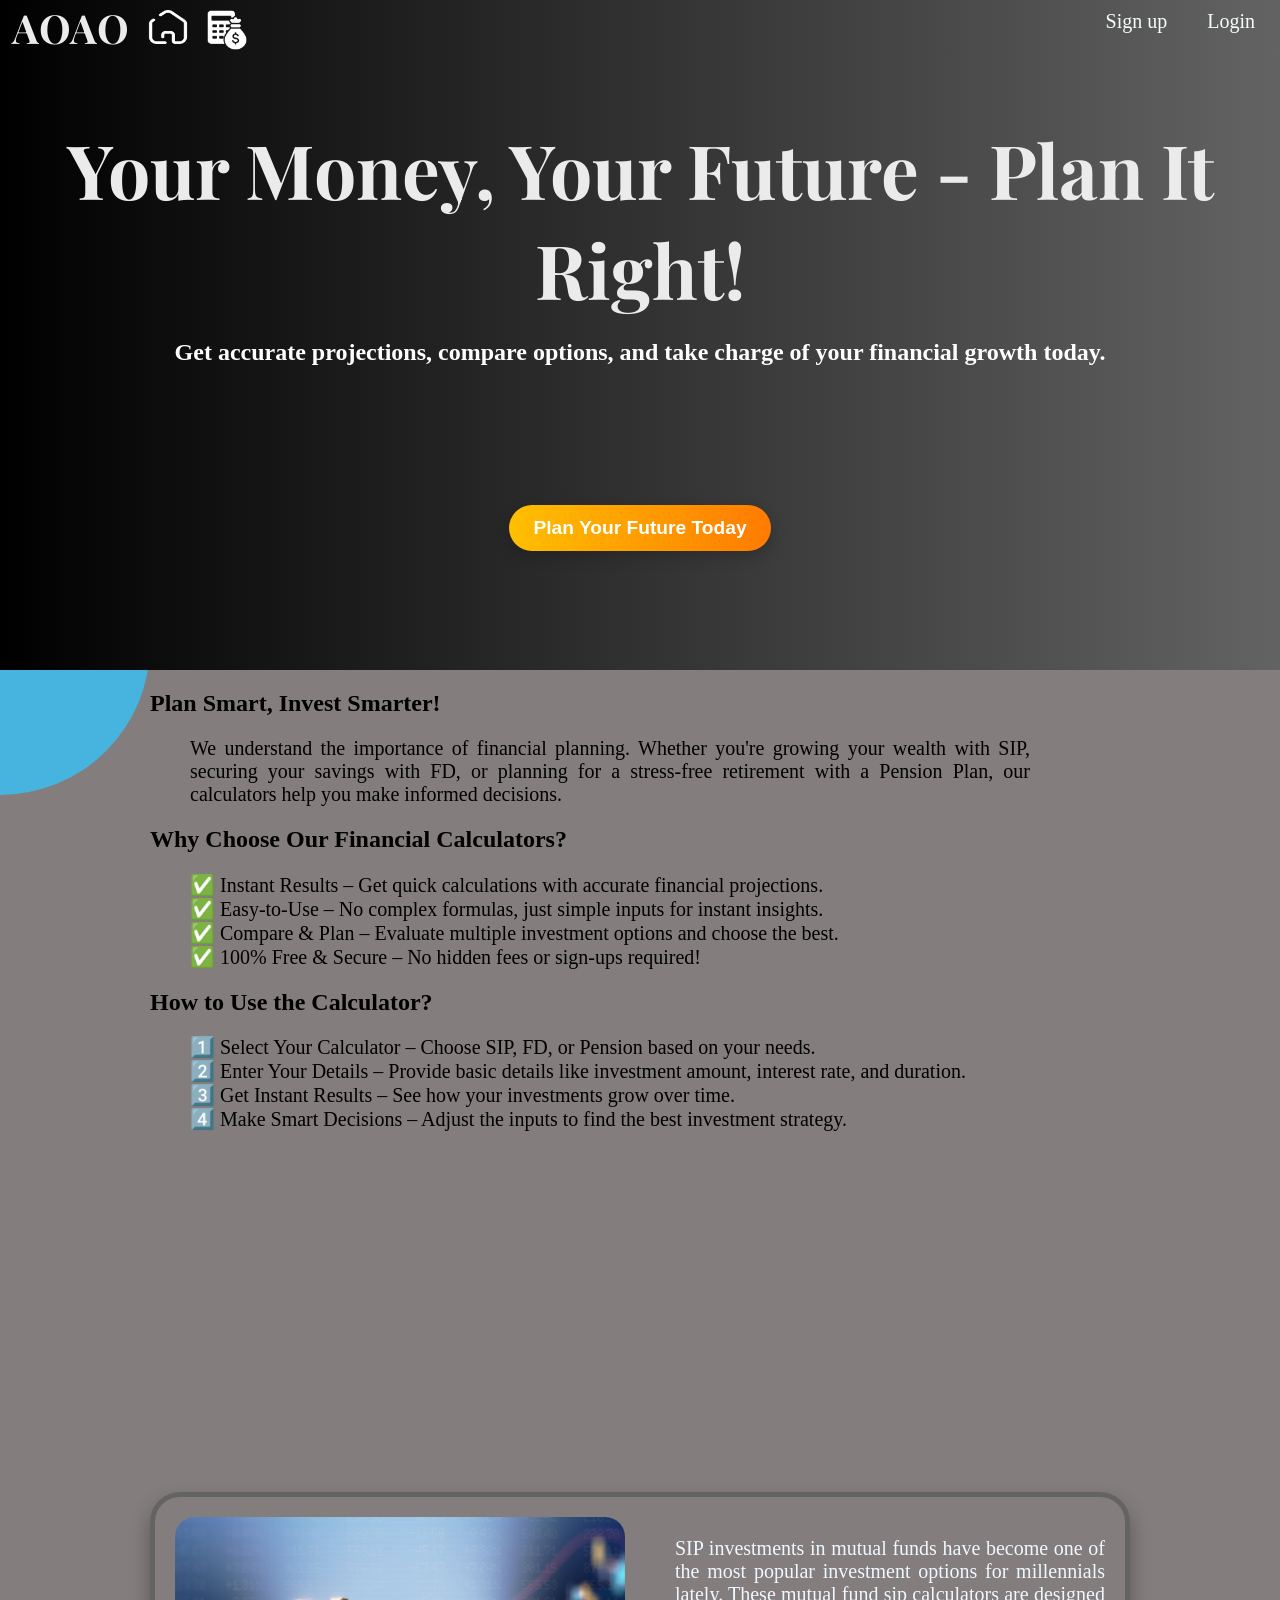
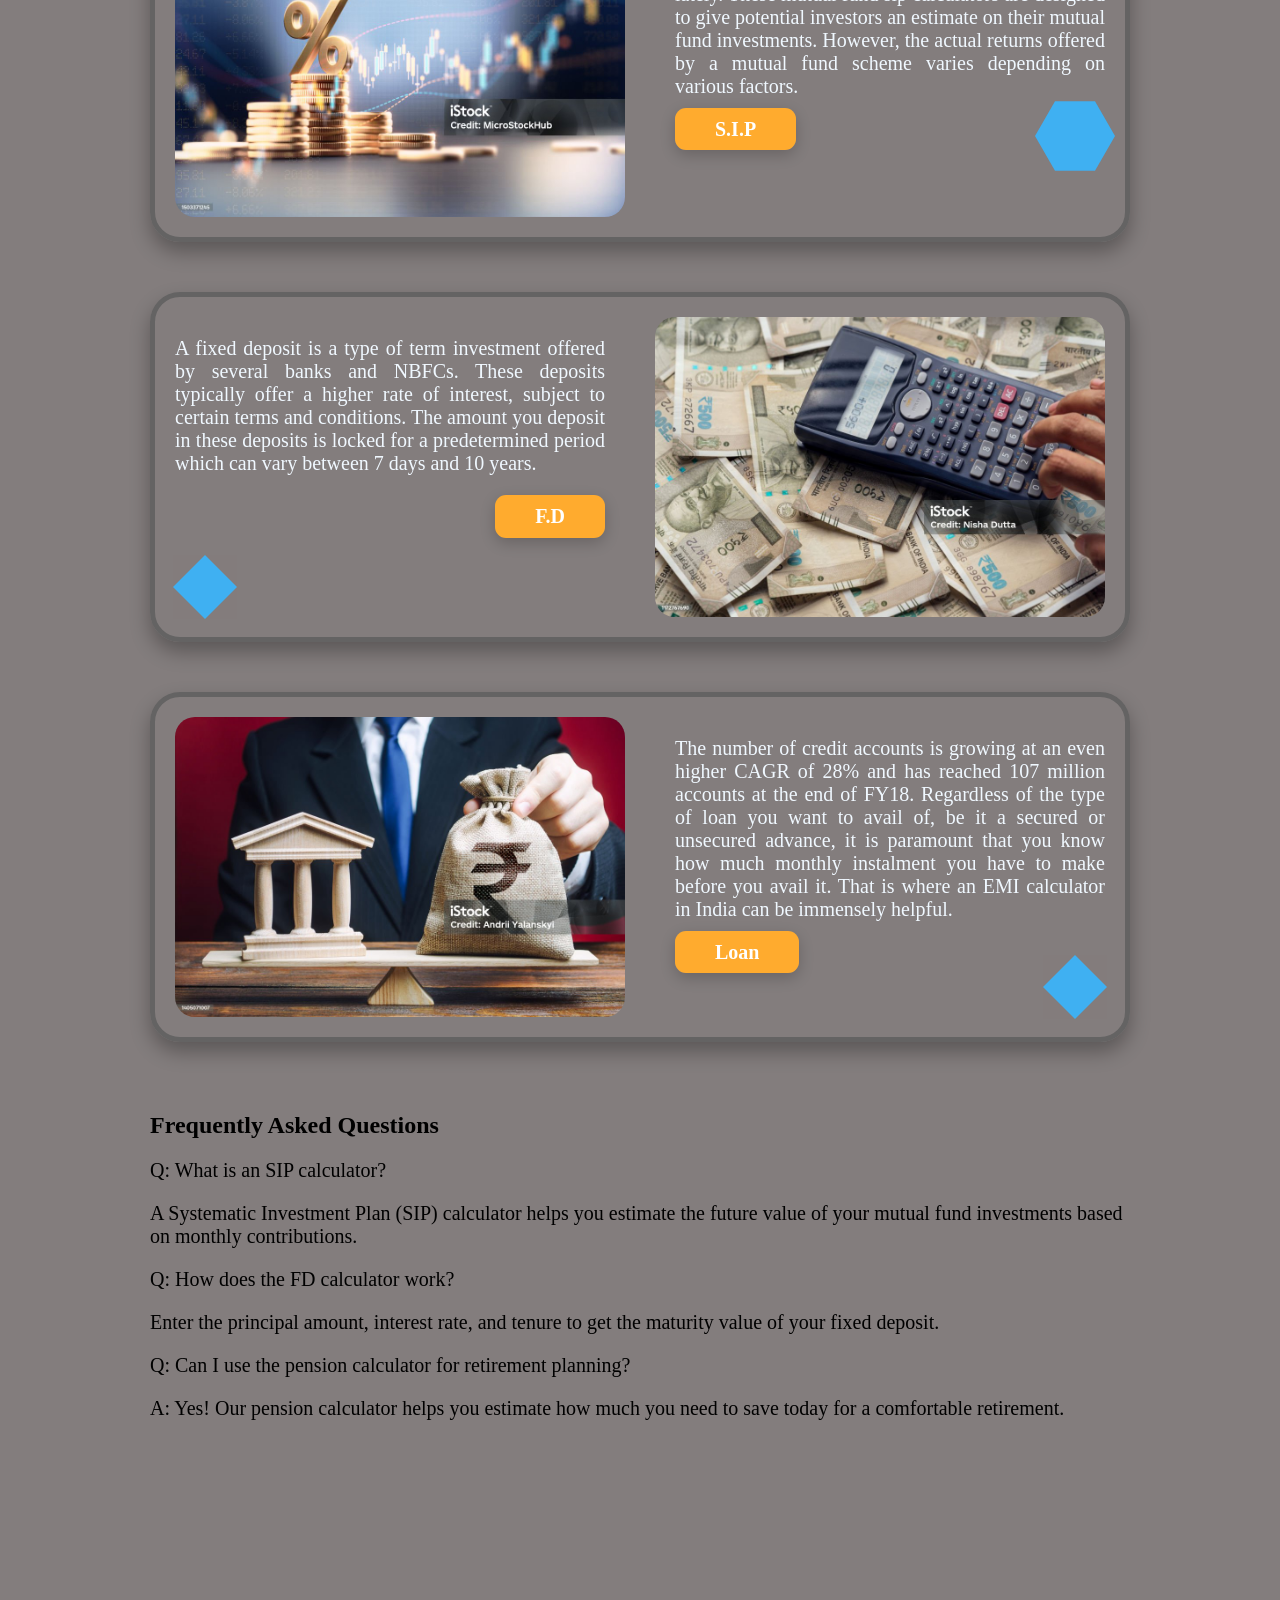
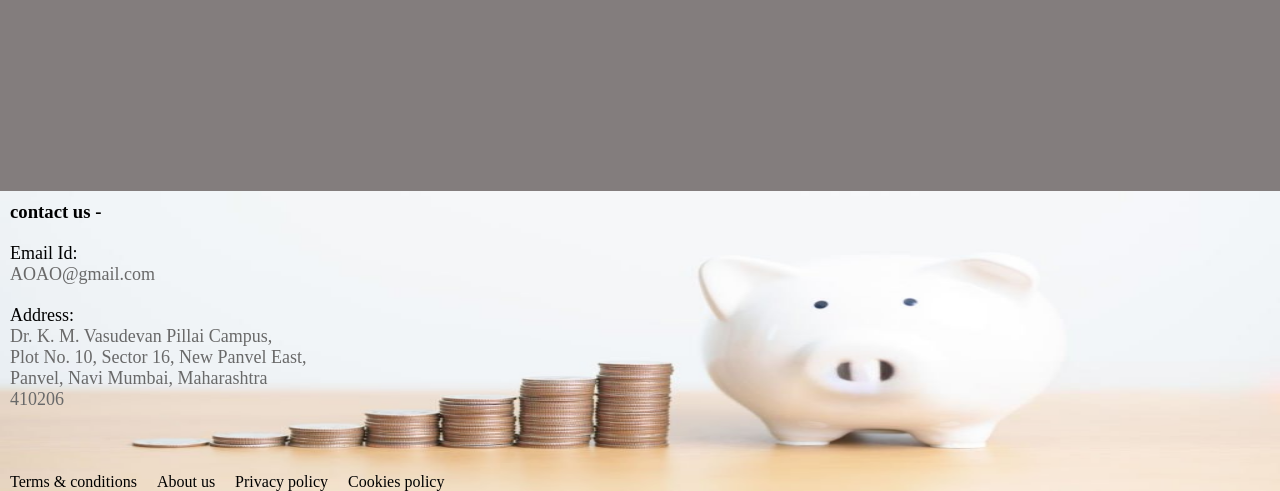
<file: index.html>
<!DOCTYPE html>
<html lang="en">
<head>
    <meta charset="UTF-8">
    <meta name="viewport" content="width=device-width, initial-scale=1.0">
    <title>AOAO</title>
    <link rel="stylesheet" href="./style.css">
    <link rel="preconnect" href="https://fonts.googleapis.com">
    <link rel="preconnect" href="https://fonts.gstatic.com" crossorigin>
    <link href="https://fonts.googleapis.com/css2?family=Playfair+Display:ital@0;1&display=swap" rel="stylesheet">
    <link href="https://fonts.googleapis.com/css2?family=Montserrat:ital@0;1&display=swap" rel="stylesheet">
</head>

<body>
  <header>  
    <div class="heading">
       <div class="top-left">
        <h1>AOAO</h1>
        <img class="top-right-img home-img" src="./assets/home-agreement.png" alt="home">
         <div class="dropdown">
          <img class="top-right-img calculator-img dropdn" src="./assets/profit.png">
          <div class="dropdown-content">
           <a href="./SIP/SIP.html">S.I.P</a>
           <a href="./FD/FD.html">F.D</a>
           <a href="./loan/Loan.html">Loan</a>
          </div>
         </div>
       </div>
      <ul class="top-right">
        <li><a class="signup" href="http://localhost/login/index.php">Sign up</a></li>
        <li><a class="login" href="http://localhost/login/index.php">Login</a></li>
      </ul>
    </div>
    <div class="blue-circle"></div>
    <div class="welcome-message">
      <div>
      <h1 class="main-heading">Your Money, Your Future - Plan It Right!</h1>
      <h2 class="sub-heading">Get accurate projections, compare options, and take charge of your financial growth today.</h2>
      </div>
      <button class="cta-button">Plan Your Future Today</button>

    </div>
    
   </header>
   <div class="content">
   <div class="info-sec">
    <h2>Plan Smart, Invest Smarter!</h2>
    <p class="info-para">We understand the importance of financial planning. Whether you're growing your wealth with SIP, securing your savings with FD, or planning for a stress-free retirement with a Pension Plan, our calculators help you make informed decisions.</p>
   </div>
    <div class="features-sec">
      <h2>Why Choose Our Financial Calculators?</h2>
      <ul>
        <li>✅ Instant Results – Get quick calculations with accurate financial projections.</li>
        <li>✅ Easy-to-Use – No complex formulas, just simple inputs for instant insights.</li>
        <li>✅ Compare & Plan – Evaluate multiple investment options and choose the best.</li>
        <li>✅ 100% Free & Secure – No hidden fees or sign-ups required!</li>
      </ul>
    </div>
    <div>
      <h2>How to Use the Calculator?</h2>
      <ul>
        <li>1️⃣ Select Your Calculator – Choose SIP, FD, or Pension based on your needs.</li>
        <li>2️⃣ Enter Your Details – Provide basic details like investment amount, interest rate, and duration.</li>
        <li>3️⃣ Get Instant Results – See how your investments grow over time.</li>
        <li>4️⃣ Make Smart Decisions – Adjust the inputs to find the best investment strategy.</li>
      </ul>
    </div>
    </div>
   <div class="buttons">
    <div class="Sip-div left-div">
      <img class="sip-img" src="./assets/sip.jpg">
      <div class="sip-flex">
        <p class="sip-para para">SIP investments in mutual funds have become one of the most popular investment options for millennials lately.
          These mutual fund sip calculators are designed to give potential investors an estimate on their mutual fund investments. However,
          the actual returns offered by a mutual fund scheme varies depending on various factors.
        </p>
       <a class="button sip-button" href="./SIP/SIP.html">S.I.P</a>
      </div>
      <!-- Blue decorative figure -->
      <svg class="decorative-figure" xmlns="http://www.w3.org/2000/svg" width="210" height="182" viewbox="0 0 210 181.8653347947321" style="position: absolute; bottom: 10px; right: 10px; width: 80px; opacity: 0.9;">
      <path fill="#38b6ff" d="M0 90.93266739736605L52.5 0L157.5 0L210 90.93266739736605L157.5 181.8653347947321L52.5 181.8653347947321Z"></path></svg>
    </div>
  
    <div class="fd-div right-div">
      <img src="./assets/fd.jpg">
      <div class="right-div-div">
        <p class="fd-para para">A fixed deposit is a type of term investment offered by 
          several banks and NBFCs. These deposits typically offer a higher rate of 
          interest, subject to certain terms and conditions. The amount you deposit 
          in these deposits is locked for a predetermined period which can vary between 
          7 days and 10 years.</p>
       <a class="button fd" href="./FD/FD.html">F.D</a>
       </div>
       <!-- Blue decorative figure -->
       <svg class="decorative-figure" xmlns="http://www.w3.org/2000/svg" viewBox="0 0 100 100" fill="#38b6ff" style="position: absolute; bottom: 10px; left: 10px; width: 80px; opacity: 0.9;">
         <path d="M50 10 L90 50 L50 90 L10 50 Z"/>
       </svg>
    </div>
  
    <div class="loan-div left-div">
      <img class="loan-img" src="./assets/loan.jpg">
      <div>
        <p class="loan-para para">The number of credit accounts is growing at an even higher CAGR of 28% and has reached 107 million accounts at the end of FY18.
          Regardless of the type of loan you want to avail of, be it a secured or unsecured advance, it is paramount that you know how much 
          monthly instalment you have to make before you avail it. That is where an EMI calculator in India can be immensely helpful.</p>
       <a class="button loan" href="./loan/Loan.html">Loan</a>
      </div>
      <!-- Blue decorative figure -->
      <svg class="decorative-figure" xmlns="http://www.w3.org/2000/svg" viewBox="0 0 100 100" fill="#38b6ff" style="position: absolute; bottom: 10px; right: 10px; width: 80px; opacity: 0.9;">
        <polygon points="50,10 90,50 50,90 10,50"/>
      </svg>
    </div>

  <div class="faqi-sec">
    <h2>Frequently Asked Questions</h2>
    <p>Q: What is an SIP calculator?</p>
    <p>A Systematic Investment Plan (SIP) calculator helps you estimate the future value of your mutual fund investments based on monthly contributions.</p>
    
    <p>Q: How does the FD calculator work?</p>
    <p>Enter the principal amount, interest rate, and tenure to get the maturity value of your fixed deposit.</p> 
    
    <p>Q: Can I use the pension calculator for retirement planning?</p>
    <p>A: Yes! Our pension calculator helps you estimate how much you need to save today for a comfortable retirement.</p>
  </div>
  
  </div>
  <footer> 
    <div class="footer-content">
     <h3 style="margin: 0px;">contact us -</h3>
     <div>
     <p class="footer-text">Email Id:</p>
     <p class="footer-text" style="color: dimgray;">AOAO@gmail.com</p></div>
     <div>
     <p class="footer-text">Address:</p>
     <p class="footer-text address"style="color: dimgray;"> Dr. K. M. Vasudevan Pillai Campus, <br>
      Plot No. 10, Sector 16, New Panvel East, <br>
      Panvel, Navi Mumbai, Maharashtra <br>
      410206</p></div>
    </div>
    <div class="ending-terms">
      <a href="#" class="fbn">Terms & conditions</a>
      <a href="#" class="fbn">About us</a>
      <a href="#" class="fbn">Privacy policy</a>
      <a href="#" class="fbn">Cookies policy</a>
    </div>
  </footer>
  <script>
    // Optional: Add some subtle interactivity
    document.querySelectorAll('.button').forEach(button => {
      button.addEventListener('mouseover', (e) => {
        e.target.style.transform = 'scale(1.1)';
      });
      button.addEventListener('mouseout', (e) => {
        e.target.style.transform = 'scale(1)';
      });
    });
  </script>
</body>
</html>
</file>
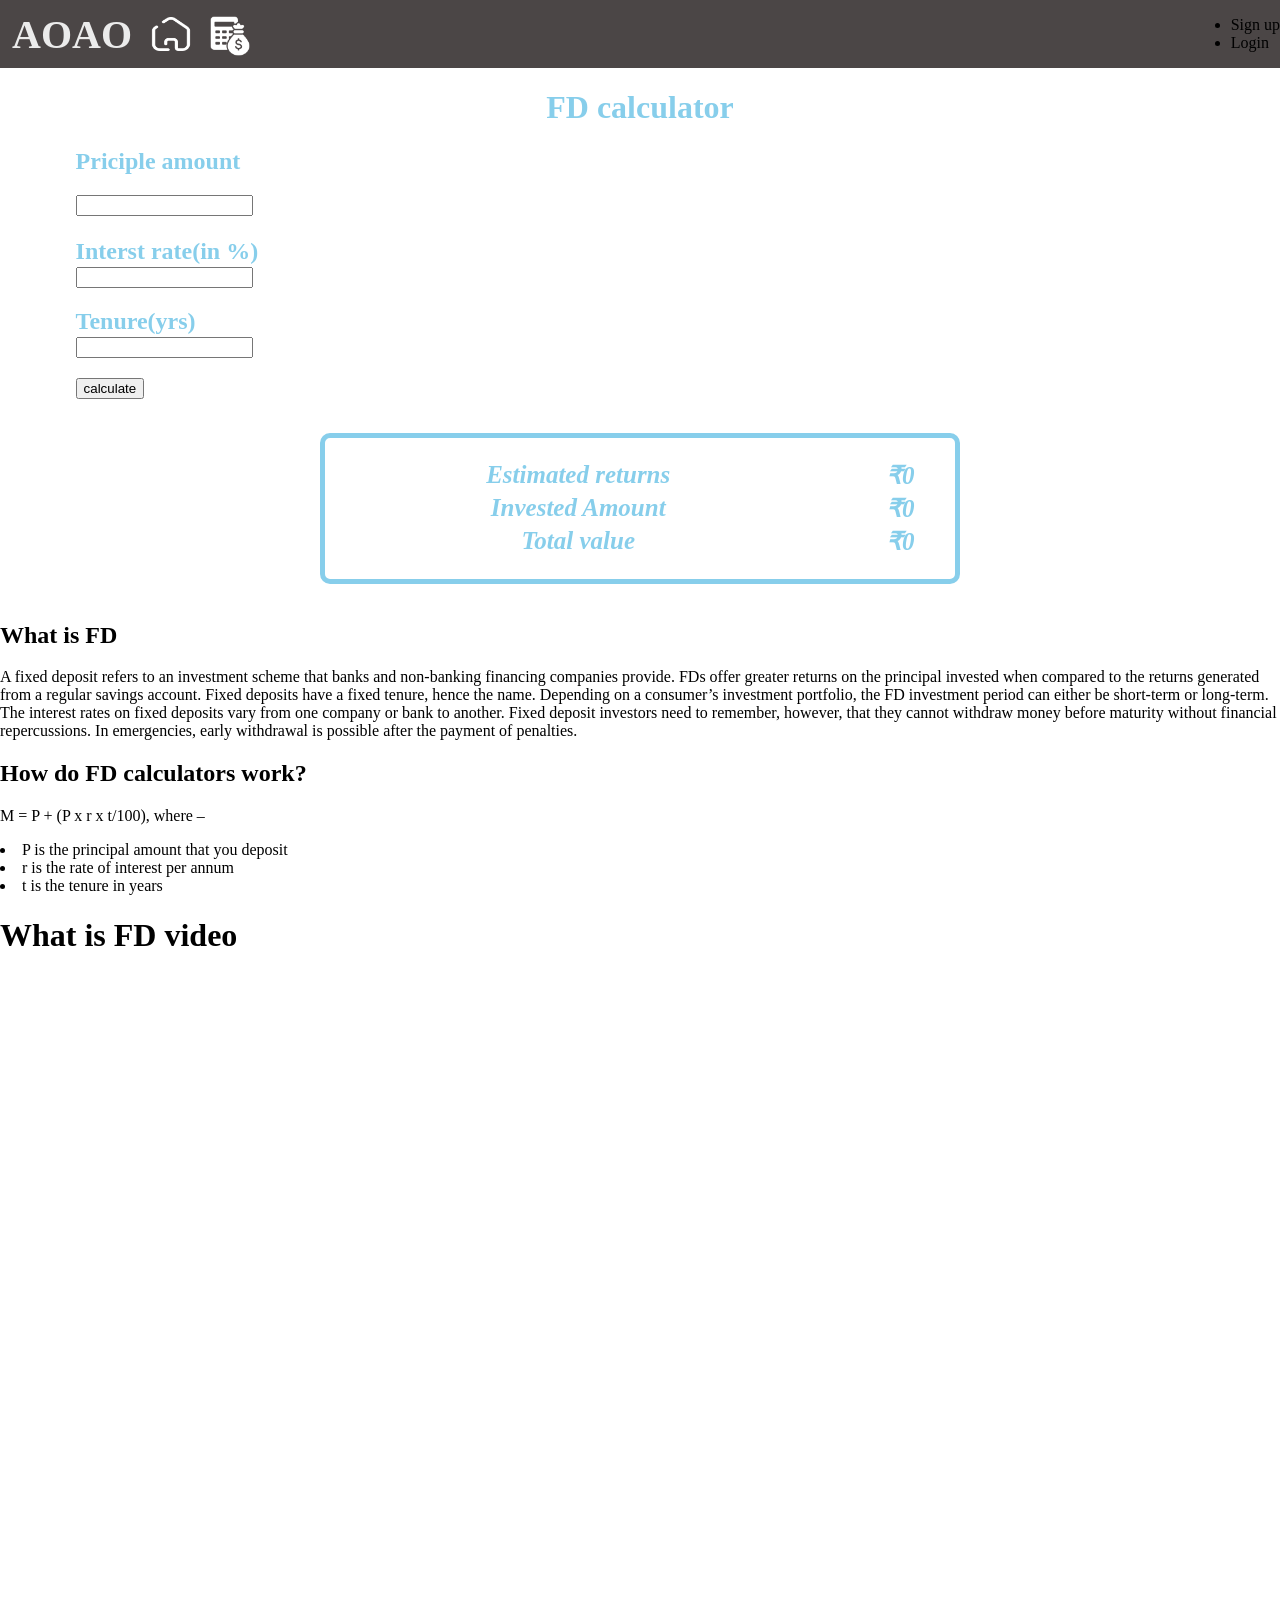
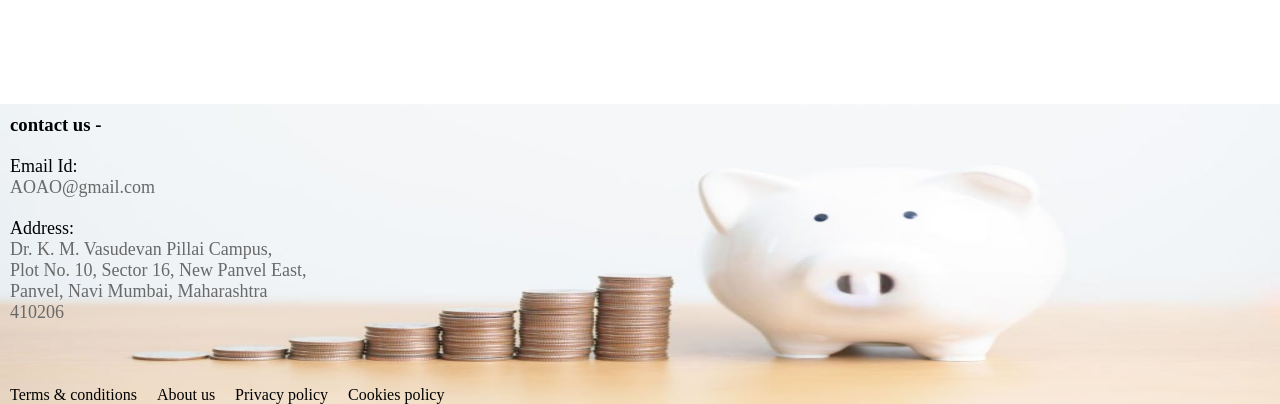
<file: FD/FD.html>
<html lang="en">

<head>
    <meta charset="UTF-8">
    <meta name="viewport" content="width=device-width, initial-scale=1.0">
    <link rel="stylesheet" href="./temp.css">
    
    <title>SIP</title>
</head>

<body>

    <header>
        <div class="heading">
            <div class="top-left">
                <h1 class="he1">AOAO</h1>
                <img class="top-right-img home-img" src="../assets/home-agreement.png" alt="home">
                <div class="dropdown">
                    <img class="top-right-img calculator-img dropdn" src="../assets/profit.png" alt="calculator">
                    <div class="dropdown-content">
                        <a href="../SIP/SIP.html">S.I.P</a>
                        <a href="./FD.html">F.D</a>
                        <a href="../loan/Loan.html">Loan</a>
                    </div>
                </div>
            </div>
            <ul>
                <li><a class="top-right signup">Sign up</a></li>
                <li><a class="top-right login">Login</a></li>
            </ul>
        </div>
    </header>
    <div class="main">
        <h1 style="text-align: center ;color: skyblue;">FD calculator</h1>


        <form>
            <!--input form-->
            <h2 style="color: skyblue;" class="MoI">Priciple amount</h2>
            <input type="text" name="mi" class="mi">
            <h2 style="color: skyblue;" class="Exp">Interst rate(in %) </h2>
            <input type="text" name="er" class="er">
            <h2 style="color: skyblue;" class="time">Tenure(yrs) </h2>
            <input type="text" name="tp" class="tp">
            <div class="calculate">
                <input type="button" id="btn" class="btn suc" value="calculate">
            </div>
        </form>

    </div>

    <br>
    <div class="result">
        <!--result output screen-->
        <table class="tbl">
            <tr>
                <th>Estimated returns &emsp;&emsp; </th>

                <th>&#8377<spam id=print_amt>0</spam>
                </th>
            </tr>
            <tr>
                <th>Invested Amount &emsp;&emsp; </th>

                <th>&#8377<spam id=print_ret>0</spam>
                </th>
            </tr>
            <tr>
                <th>Total value &emsp;&emsp; </th>

                <th>&#8377<spam id=print_val>0</spam>
                </th>
            </tr>
        </table>
        <br />

    </div>
    </div>
    </div>

    <div class="info">
        <h2>What is FD</h2>
        <p>A fixed deposit refers to an investment scheme that banks and non-banking financing companies provide. FDs offer greater returns on the principal invested when compared to the returns generated from a regular savings account.

          Fixed deposits have a fixed tenure, hence the name. Depending on a consumer’s investment portfolio, the FD investment period can either be short-term or long-term. The interest rates on fixed deposits vary from one company or bank to another.
          
          Fixed deposit investors need to remember, however, that they cannot withdraw money before maturity without financial repercussions. In emergencies, early withdrawal is possible after the payment of penalties.
        </p>
        <h2>How do FD calculators work?</h2>
        <p>M = P + (P x r x t/100), where –
            <li>

              P is the principal amount that you deposit
            </li>
            <li>
              r is the rate of interest per annum
            </li>
            <li>
              t is the tenure in years
            </li>
        </p>
        <h1>What is FD video</h1>

    </div>
    <div class="multimedia">

      <iframe width="1296" height="729" src="https://www.youtube.com/embed/nZDZywI0-3c" title="FD कैसे है दुनिया का Safest Investment? | Get 9.1% Return on FD" frameborder="0" allow="accelerometer; autoplay; clipboard-write; encrypted-media; gyroscope; picture-in-picture; web-share" referrerpolicy="strict-origin-when-cross-origin" allowfullscreen></iframe>

    </div>
    </div>
    <footer>
        <div class="footer-content">
            <h3 style="margin: 0px;">contact us -</h3>
            <div>
                <p class="footer-text">Email Id:</p>
                <p class="footer-text" style="color: dimgray;">AOAO@gmail.com</p>
            </div>
            <div>
                <p class="footer-text">Address:</p>
                <p class="footer-text address" style="color: dimgray;"> Dr. K. M. Vasudevan Pillai Campus, <br>
                    Plot No. 10, Sector 16, New Panvel East, <br>
                    Panvel, Navi Mumbai, Maharashtra <br>
                    410206</p>
            </div>
        </div>
        <div class="ending-terms">
            <a href="#" class="fbn">Terms & conditions</a>
            <a href="#" class="fbn">About us</a>
            <a href="#" class="fbn">Privacy policy</a>
            <a href="#" class="fbn">Cookies policy</a>
        </div>
    </footer>
<script src="index.js" defer></script>
</body>

</html>
</file>
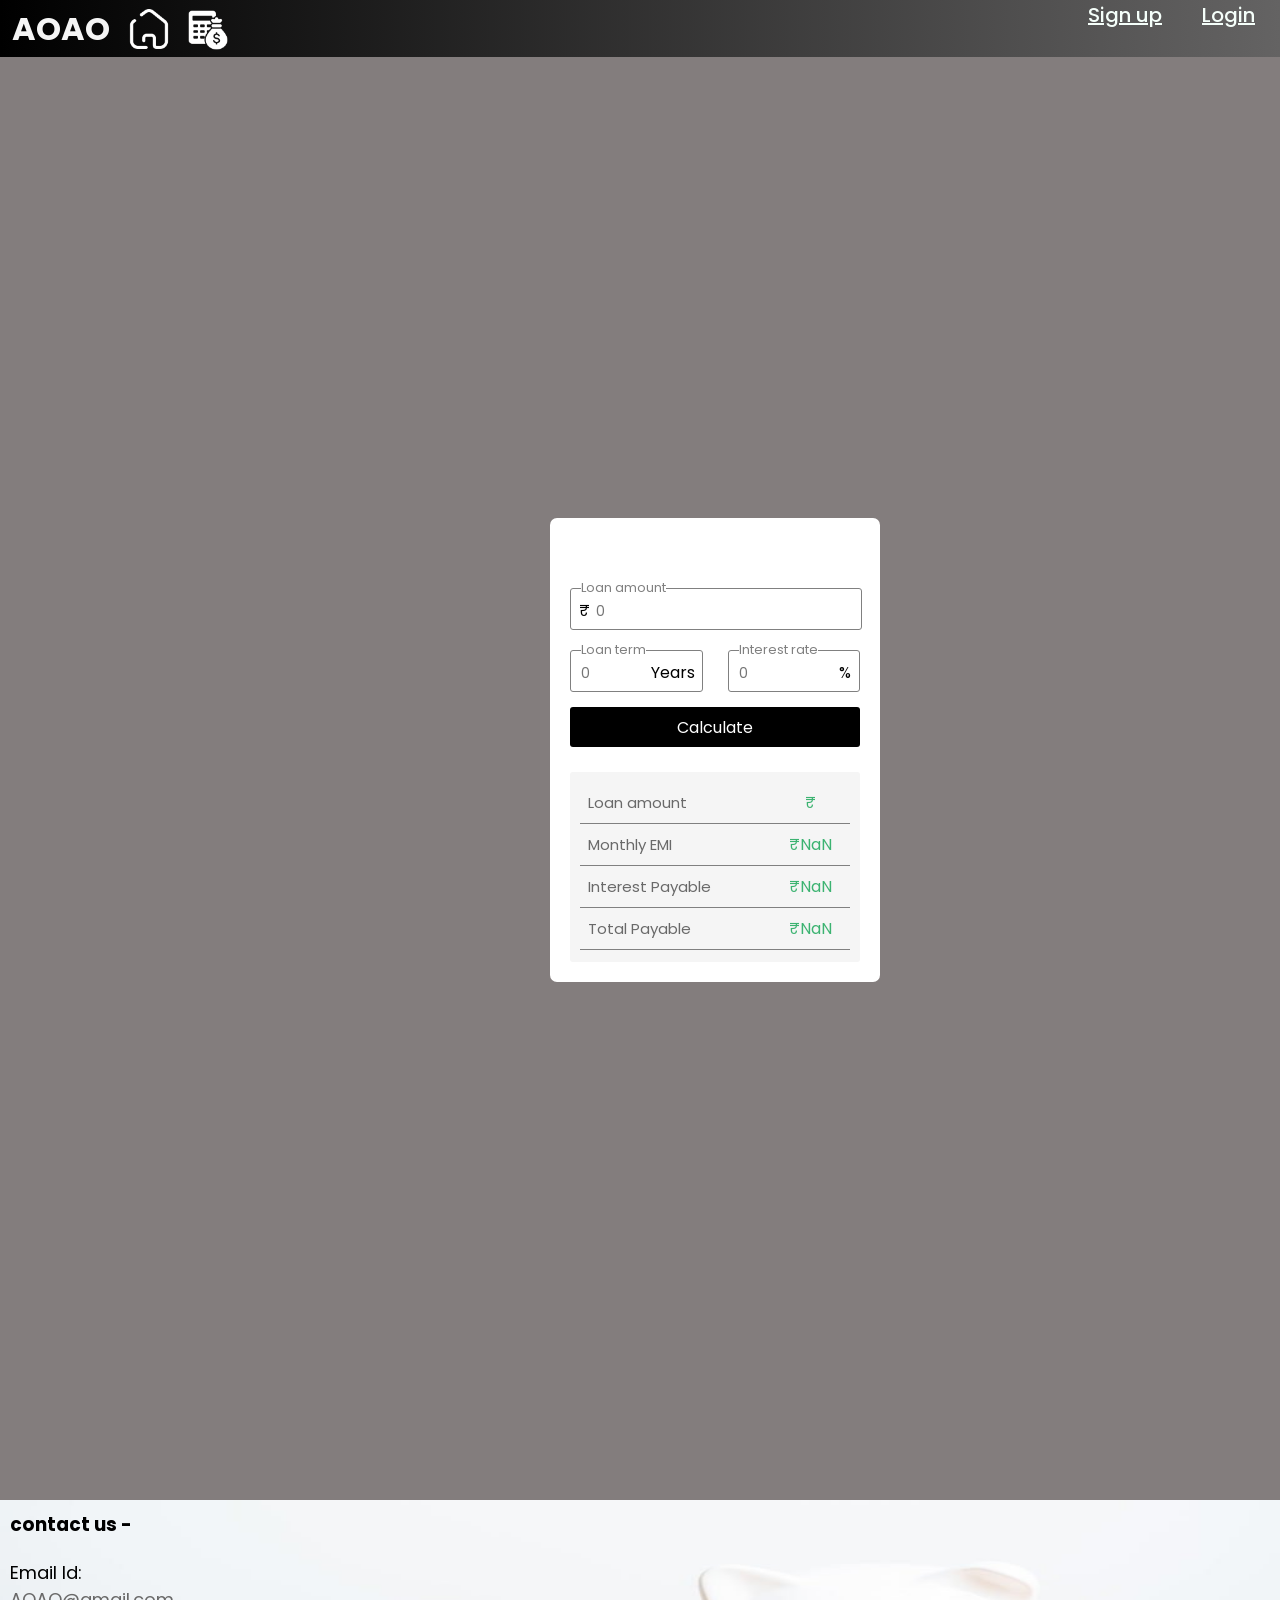
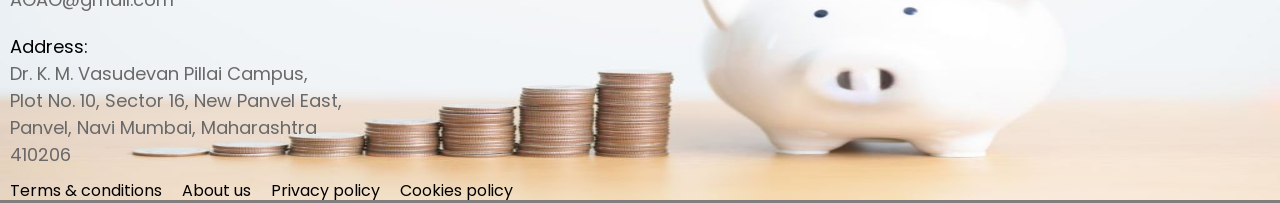
<file: loan/Loan.html>
<!DOCTYPE html>
<html>

<head>
        <meta charset="UTF-8">
        <meta name="viewport" content="width=device-width, initial-scale=1">
        <link rel="stylesheet" href="Loan.css">
        <title>Loan</title>
</head>

<body>
    <header>  
        <div class="heading">
           <div class="top-left">
            <h1 class="comp-name">AOAO</h1>
            <img class="top-right-img home-img" src="../assets/home-agreement.png" alt="home">
             <div class="dropdown">
              <img class="top-right-img calculator-img dropdn" src="../assets/profit.png">
              <div class="dropdown-content">
               <a href="./SIP/SIP.html">S.I.P</a>
               <a href="./FD/FD.html">F.D</a>
               <a href="#">Loan</a>
              </div>
             </div>
           </div>
          <ul class="top-right">
            <li><a class="signup" href="http://localhost/login/index.php">Sign up</a></li>
            <li><a class="login" href="http://localhost/login/index.php">Login</a></li>
          </ul>
        </div>
    </header>    

 <div class="container">
         <fieldset class="fieldset-one">
                 <legend>Loan amount</legend>
                 <span>₹</span>
                 <input type="number" class="loan-amount-input" placeholder="0">
         </fieldset>

         <fieldset class="fieldset-two">
                 <legend>Loan term</legend>
                 <span>Years</span>
                 <input type="number" class="loan-term-input" placeholder="0">
         </fieldset>

         <fieldset class="fieldset-three">
                 <legend>Interest rate</legend>
                 <span>%</span>
                 <input type="number" class="interest-rate-input" placeholder="0">
         </fieldset>
         <button class="calculate-btn">Calculate</button>
         <div class="result">
                 <table>
                         <tr>
                                 <td>Loan amount</td>
                                 <td class="loan-amount"></td>
                         </tr>

                         <tr>
                                 <td>Monthly EMI</td>
                                 <td class="monthly-emi"></td>
                         </tr>

                         <tr>
                                 <td>Interest Payable</td>
                                 <td class="interest-payable"></td>
                         </tr>

                         <tr>
                                 <td>Total Payable</td>
                                 <td class="total-payable"></td>
                         </tr>
                 </table>
         </div>
 </div>

<footer> 
    <div class="footer-content">
     <h3 style="margin: 0px;">contact us -</h3>
     <div>
     <p class="footer-text">Email Id:</p>
     <p class="footer-text" style="color: dimgray;">AOAO@gmail.com</p></div>
     <div>
     <p class="footer-text">Address:</p>
     <p class="footer-text address"style="color: dimgray;"> Dr. K. M. Vasudevan Pillai Campus, <br>
      Plot No. 10, Sector 16, New Panvel East, <br>
      Panvel, Navi Mumbai, Maharashtra <br>
      410206</p></div>
    </div>
    <div class="ending-terms">
      <a href="#" class="fbn">Terms & conditions</a>
      <a href="#" class="fbn">About us</a>
      <a href="#" class="fbn">Privacy policy</a>
      <a href="#" class="fbn">Cookies policy</a>
    </div>
</footer>
<script src="Loan.js"></script>
</body>

</html>
</file>
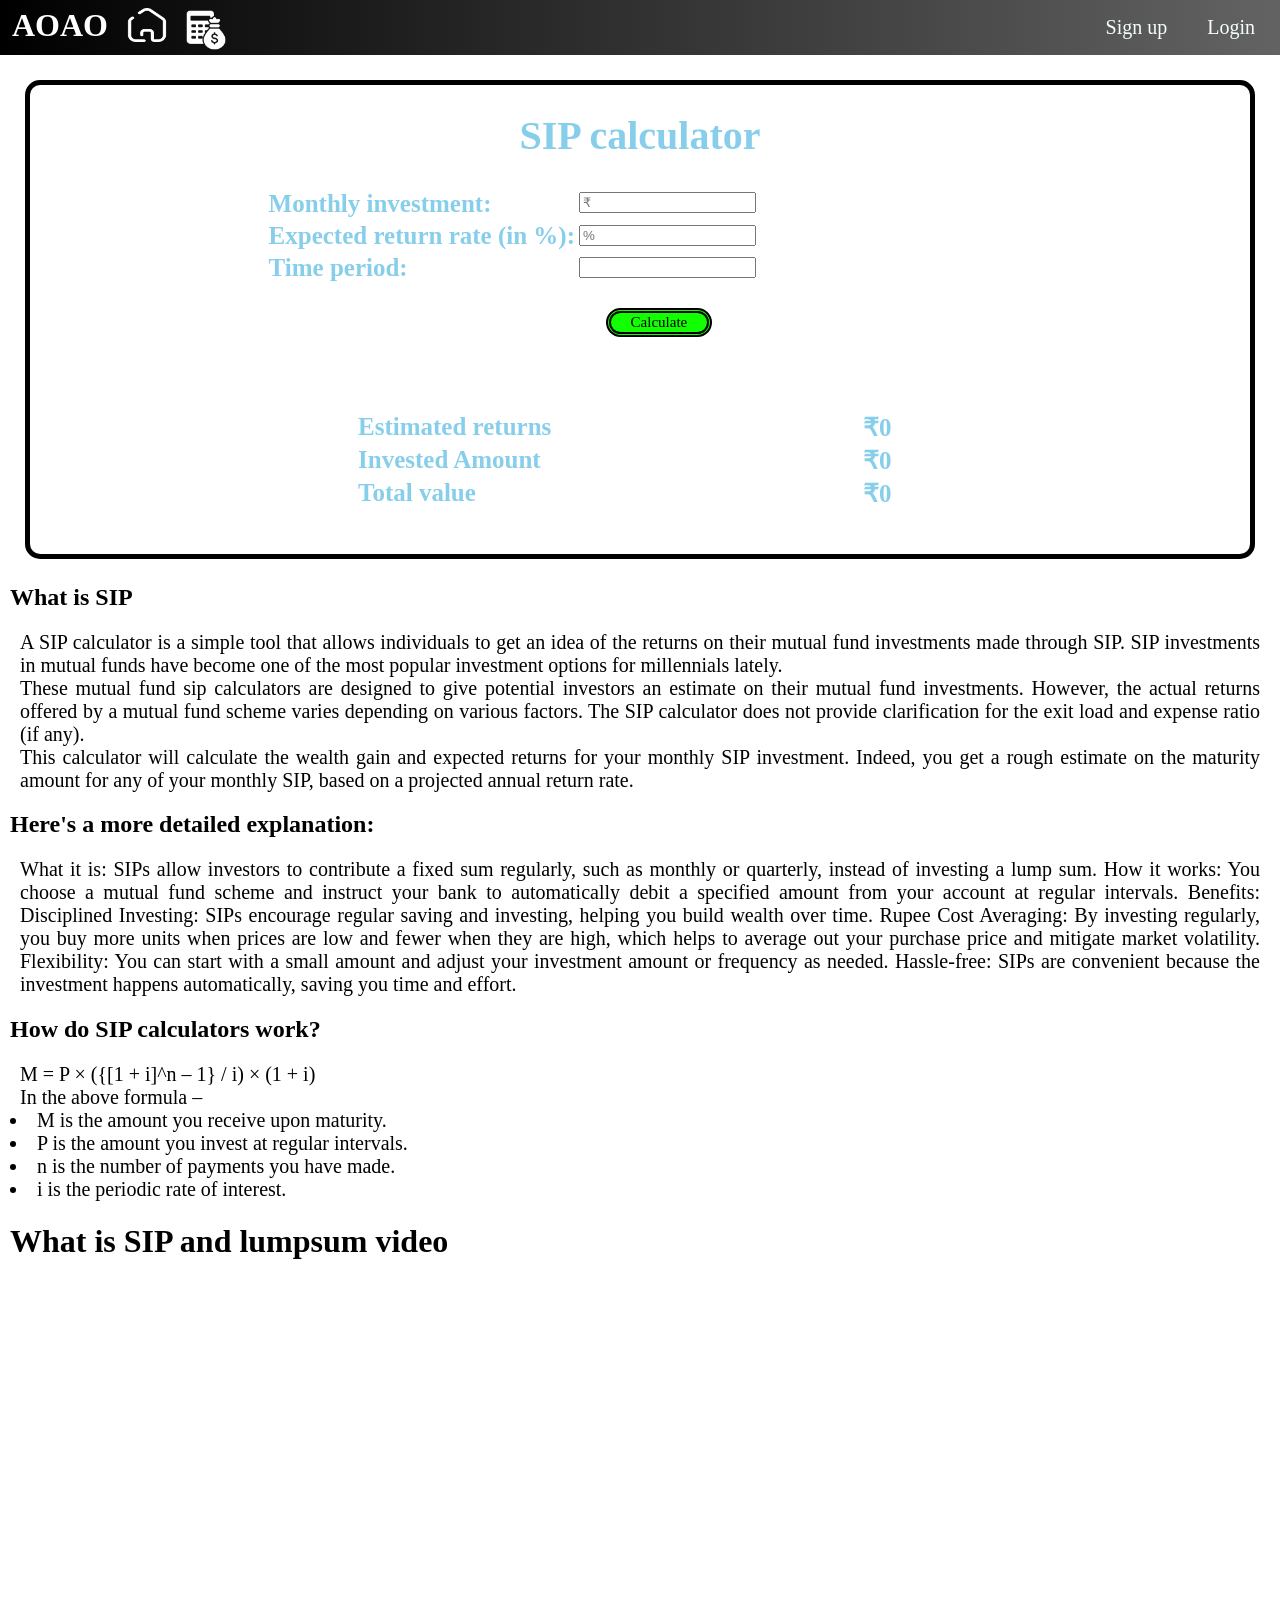
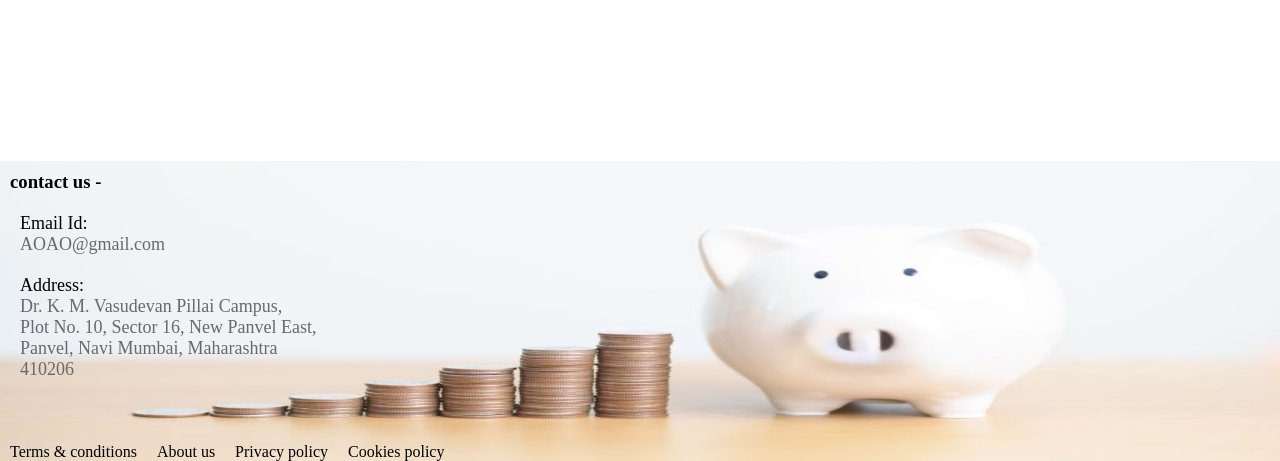
<file: SIP/SIP.html>
<html lang="en">

<head>
    <meta charset="UTF-8">
    <meta name="viewport" content="width=device-width, initial-scale=1.0">
    <link rel="stylesheet" href="./SIP.css">
    
    <title>SIP</title>
</head>

<body>

    <header>  
            <div class="heading">
               <div class="top-left">
                <h1 class="com-name">AOAO</h1>
                <img class="top-right-img home-img" href="../index.html" src="../assets/home-agreement.png" alt="home">
                 <div class="dropdown">
                  <img class="top-right-img calculator-img dropdn" src="../assets/profit.png">
                  <div class="dropdown-content">
                   <a href="./SIP.html">S.I.P</a>
                   <a href="../FD/FD.html">F.D</a>
                   <a href="../loan/Loan.html">Loan</a>
                  </div>
                 </div>
               </div>
              <ul>
                <li><a class="top-right signup">Sign up</a></li>
                <li><a class="top-right login">Login</a></li>
              </ul>
            </div>
    </header>
    <div class="boxs">
        <div class="main">
            <h1 style="text-align: center ;color: skyblue;">SIP calculator</h1>


            <form>
                <table class="input">
                    <!--input form-->
                    <tr>
                        <th><label style="color: skyblue;" class="MoI">Monthly investment:</label>
                        </th>
                        <th>
                            <input type="text" name="mi" class="mi" placeholder="&#8377;">
                        </th>

                    <tr>
                        <th><label style="color: skyblue;" class="Exp">Expected return rate (in %): </label></th>
                        <th>
                            <input type="text" name="er" class="er" placeholder="%">
                        </th>
                    <tr>
                        <th>
                            <label style="color: skyblue;" class="time">Time period: </label>
                        </th>
                        <th>
                            <input type="text" name="tp" class="tp">
                        </th>
                    <tr>

                    </tr>
        </div>
        </table>
        <div class="calculate">
            <input type="button" id="btn" class="btns" value="Calculate">
        </div>
        </form>

    </div>

    <br>
    <div class="result">
        <!--result output screen-->
        <table class="tbl">
            <tr>
                <th>Estimated returns &emsp;&emsp; </th>

                <th>&#8377<spam id=print_amt>0</spam>
                </th>
            </tr>
            <tr>
                <th>Invested Amount &emsp;&emsp; </th>

                <th>&#8377<spam id=print_ret>0</spam>
                </th>
            </tr>
            <tr>
                <th>Total value &emsp;&emsp; </th>

                <th>&#8377<spam id=print_val>0</spam>
                </th>
            </tr>
        </table>
        <br />

    </div>
    </div>
    </div>
    </biv>

    <div class="info">
        <h2>What is SIP</h2>
        <p>A SIP calculator is a simple tool that allows individuals to get an idea of the returns on their
            mutual
            fund investments made through SIP. SIP investments in mutual funds have become one of the most
            popular
            investment options for millennials lately.
        </p>
        <p>These mutual fund sip calculators are designed to give potential investors an estimate on their
            mutual
            fund investments. However, the actual returns offered by a mutual fund scheme varies depending on
            various factors. The SIP calculator does not provide clarification for the exit load and expense
            ratio
            (if any).</p>
        <P>This calculator will calculate the wealth gain and expected returns for your monthly SIP investment.
            Indeed, you get a rough estimate on the maturity amount for any of your monthly SIP, based on a
            projected annual return rate.
        </P>
        <h2>Here's a more detailed explanation:</h2>
        <p>
            What it is:
            SIPs allow investors to contribute a fixed sum regularly, such as monthly or quarterly, instead of investing
            a lump sum.
            How it works:
            You choose a mutual fund scheme and instruct your bank to automatically debit a specified amount from your
            account at regular intervals.
            Benefits:
            Disciplined Investing: SIPs encourage regular saving and investing, helping you build wealth over time.
            Rupee Cost Averaging: By investing regularly, you buy more units when prices are low and fewer when they are
            high, which helps to average out your purchase price and mitigate market volatility.
            Flexibility: You can start with a small amount and adjust your investment amount or frequency as needed.
            Hassle-free: SIPs are convenient because the investment happens automatically, saving you time and effort.
        </p>
        <h2>How do SIP calculators work?</h2>
        <p>M = P × ({[1 + i]^n – 1} / i) × (1 + i)
            <br>
            In the above formula –
            <li>

                M is the amount you receive upon maturity.
            </li>
            <li>
                P is the amount you invest at regular intervals.
            </li>
            <li>
                n is the number of payments you have made.
            </li>
            <li>
                i is the periodic rate of interest.
            </li>
        </p>
        <h1>What is SIP and lumpsum video</h1>

    </div>
    <div class="multimedia">

        <iframe width="853" height="480" src="https://www.youtube.com/embed/1DRq8N7SpYc"
            title="SIP KYA HAI? SIP vs LUMPSUM EXPLAINED! | Ankur Warikoo Hindi" frameborder="0"
            allow="accelerometer; autoplay; clipboard-write; encrypted-media; gyroscope; picture-in-picture; web-share"
            referrerpolicy="strict-origin-when-cross-origin" allowfullscreen></iframe>

    </div>
    </div>
    <footer>
        <div class="footer-content">
            <h3 style="margin: 0px;">contact us -</h3>
            <div>
                <p class="footer-text">Email Id:</p>
                <p class="footer-text" style="color: dimgray;">AOAO@gmail.com</p>
            </div>
            <div>
                <p class="footer-text">Address:</p>
                <p class="footer-text address" style="color: dimgray;"> Dr. K. M. Vasudevan Pillai Campus, <br>
                    Plot No. 10, Sector 16, New Panvel East, <br>
                    Panvel, Navi Mumbai, Maharashtra <br>
                    410206</p>
            </div>
        </div>
        <div class="ending-terms">
            <a href="#" class="fbn">Terms & conditions</a>
            <a href="#" class="fbn">About us</a>
            <a href="#" class="fbn">Privacy policy</a>
            <a href="#" class="fbn">Cookies policy</a>
        </div>
    </footer>
    </div>
<script src="./SIP.js" defer></script>
</body>

</html>
</file>
<file: style.css>
.heading{
	display: flex;
    background: linear-gradient(to right, #000000, #646363);
    margin-left: 0px;
    justify-content: space-between;
    align-items: flex-start;
    width: 100%;
    position: fixed;
    top: 0px;
    z-index: 3;
}
.main-heading{
    font-size: 75px;
}

.welcome-message{
    background: linear-gradient(to right, #000000, #646363);
    color: white;
    display: flex;
    flex-direction: column;
    justify-content: space-evenly;
    align-items: center;
    height: 70vh;
    text-align: center;
    padding: 20px;
}
.blue-circle{
    height: 300px;
    width: 300px;
    background-color: rgb(71, 180, 223);
    border-radius: 50%;
    position: absolute;
    top: 55vh;
    left: -150px;
    z-index: -1;
}
 
.cta-button {
    margin-top: 20px;
    background: linear-gradient(90deg, #FFBF00, #FF7B00); /* Gradient orange-yellow */
    color: white;
    font-size: 1.2rem;
    font-weight: bold;
    padding: 12px 24px;
    border: none;
    border-radius: 30px;
    cursor: pointer;
    transition: 0.3s ease;
    box-shadow: 0 5px 15px rgba(0, 0, 0, 0.2);
}

.cta-button:hover {
    transform: scale(1.05);
}

.content{
    margin-left: 150px;
}

.button{
	color: white;
	text-decoration: none;
    font-size: 20px;
    font-weight: 900;
    cursor: pointer;
    background-color: #ffab2e;
    padding: 10px 40px;
    border-radius: 11px;
    box-shadow: 0 5px 15px rgba(0, 0, 0, 0.2);
}
.button:hover{
    transform: scale(1.5);
    text-decoration-skip: 1;
}

.buttons{
    height: 250vh;
    display: flex;
    flex-direction: column;
    align-items: center;
    justify-content: center;
    gap: 50px;
    margin: 0px 150px 0px 150px ;
    z-index: 2;
}

body{
    background-color:#837d7d;
    margin: 0px;
 } 

h1{
    color: rgb(235, 235, 235);
    font-weight: bolder;
    font-size: 40px;
	position: relative;    
    font-family: "Playfair Display", serif;
    margin: 0px;
}

.top-right{
    list-style: none;
    display: flex;
    justify-content: end;
    align-content: space-around;
    gap: 10px;
}

ul{
text-decoration: none;
list-style: none;
font-size: 20px;
margin: 10px 0px ;
}
a{
    text-decoration: none;
}
p{
    font-size: 20px;
}
.info-para{
    margin: 0px 250px 0px 40px;
    text-align: justify;
}

.login{
	background-color: #17d0fa00;
    color: mintcream;
    font-size: 20px;
    padding: 10px 25px 10px 20px;
    cursor: pointer;
    font-weight: 500;
}
.signup{
    background-color: #25232300;
    color: mintcream;
    font-size: 20px;
    padding: 10px;
    cursor: pointer;
    font-weight: 500;
}
img{
    height: 300px;
    width: 450px;
    border-radius: 20px;
}

.left-div{
    display: inline-flex;
    border:solid 5px #646363 ;
    flex-wrap: nowrap;
    justify-content: space-evenly;
    gap: 50px;
    padding: 20px;
    border-radius: 30px;
}

.para{
    color: aliceblue;
    font-size: 20px;
    text-align: justify;
    font-family: Georgia, 'Times New Roman', Times, serif;
    font-style: normal;
}
.right-div{
    display: flex;
    gap: 50px;
    border:solid 5px #646363 ;
    padding: 20px;
    border-radius: 30px;
    flex-direction: row-reverse;
    justify-content: space-evenly;
}
.right-div-div{
    display: flex;
    flex-direction: column;
    align-items: end;
}
.top-right-img{
    height: 40px;
    width: 40px;
    cursor: pointer;
    border-radius: 0px;
}
.top-left{
    display: flex;
    margin: 0px;
    padding-left:12px;
    justify-content: space-between;
    align-items: center;
    gap: 19px;
}
.home-img{
    height: 34px;
}
.calculator-img{
    margin-top: 10px;
}


.top-right-img:hover{
	transition: all 0.1s linear;
	border-radius: 17px ;
	padding: 5px;
}

.dropdown {
  position: relative;
 display: inline-block;
}
  
.dropdown-content {
  display: none;
   position: absolute;
   background-color: #f1f1f1;
   min-width: 160px;
   box-shadow: 0px 8px 16px 0px rgba(0,0,0,0.2);
   z-index: 1;
}
  
.dropdown-content a {
    color: black;
    padding: 12px 16px;
    text-decoration: none;
    display: block;
}
.dropdown-content a:hover {background-color: #ddd;}  
.dropdown:hover .dropdown-content {display: block;}  
.dropdown:hover .dropbtn {background-color: #3e8e41;}

footer{
    height: 300px;
    background-color: rgb(93, 91, 91);
    background-image: url('./assets/footer2.png');
    background-size: 100% 100%;
    display: flex;
    flex-direction: column;
    justify-content: space-between;
}
.ending-terms{
    display: flex;
    gap: 20px;
    justify-content: baseline;
    margin: 10px 0px 0px 10px;
}
.footer-text{
    color: black;
    text-align: justify;
    font-size: large;
    margin: 0px;
}
.fbn{
    text-decoration: none;
    color: black;
}
.footer-content{
    display: flex;
    flex-direction: column;
    gap: 20px;
    margin: 10px 0px 0px 10px;
}
  /* Additional interactive styles */
  .buttons .left-div, 
  .buttons .right-div {
    position: relative;
    transition: transform 0.3s ease, box-shadow 0.3s ease;
    overflow: hidden;
    box-shadow: 0 10px 20px rgba(0,0,0,0.3);
  }

  .buttons .left-div:hover, 
  .buttons .right-div:hover {
    transform: scale(1.02);
  }

  .button {
    position: relative;
    overflow: hidden;
    transition: all 0.3s ease;
  }

 .button:hover::before {
    left: 100%;
  }

  .decorative-figure {
    transition: transform 0.6s linear;
  }

  .left-div:hover .decorative-figure,
  .right-div:hover .decorative-figure {
    transform: rotate(90deg);
  }

  /* Responsive adjustments */
  @media (max-width: 768px) {
    .buttons {
      margin: 0 30px;
    }

    .left-div, .right-div {
      flex-direction: column;
      text-align: center;
    }

    .buttons img {
      width: 100%;
      max-height: 250px;
      object-fit: cover;
    }
}
</file>
<file: FD/temp.css>
.main{
	border: 50px;
	margin-left: 2cm;
	margin-right: 2cm;
}
.MI{
	margin-bottom: 2px;
}
.exp{
	margin-bottom: 2px  ;
}
.time{
	margin-bottom: 2px;
}
.info{
    font-family: 'Times New Roman', Times, serif;
    font-size: medium;
}
.calculate{
	padding-top: 20px;
}
.multimedia{
    margin-left: 100px;
}
body{
    margin: 0px;
    padding: 0px;
}
footer{
	height: 300px;
    
	background-color: rgb(93, 91, 91);
	background-image: url('../assets/footer2.png');
	background-size: 100% 100%;
	display: flex;
	flex-direction: column;
	justify-content: space-between;

}
.ending-terms{
	display: flex;
	gap: 20px;
	justify-content: baseline;
	margin: 10px 0px 0px 10px;
}
.footer-text{
	color: black;
	text-align: justify;
	font-size: large;
	margin: 0px;
}
.fbn{
	text-decoration: none;
	color: black;
}
.footer-content{
	display: flex;
	flex-direction: column;
	gap: 20px;
	margin: 10px 0px 0px 10px;
}
.top-right-img{
	height: 40px;
	width: 40px;
	cursor: pointer;
	border-radius: 0px;
}
.top-left{
	display: flex;
	margin: 0px;
	padding-left:12px;
	justify-content: space-between;
	align-items: center;
	gap: 19px;
}
.home-img{
	height: 34px;
}
.calculator-img{
	margin-top: 4px;
}
.top-right-img:hover{
	background-color: aliceblue;
	transition: all 0.1s linear;
	border-radius: 17px ;
	padding: 5px;
}

.dropdown {
  position: relative;
 display: inline-block;
}
 
.dropdown-content {
  display: none;
   position: absolute;
   background-color: #f1f1f1;
   min-width: 160px;
   box-shadow: 0px 8px 16px 0px rgba(0,0,0,0.2);
   z-index: 1;
}
 
.dropdown-content a {
	color: black;
	padding: 12px 16px;
	text-decoration: none;
	display: block;
}
.dropdown-content a:hover {background-color: #ddd;}  
.dropdown:hover .dropdown-content {display: block;}  
.dropdown:hover .dropbtn {background-color: #3e8e41;}

.heading{
	display: flex;
	background-color: rgb(75, 70, 70);
	margin-left: 0px;
	justify-content: space-between;
}
.he1{
    color: rgb(235, 235, 235);
	font-weight: bolder;
	font-size: 40px;
	position: relative;    
	font-family: "Playfair Display", serif;
	margin: 0px;

}
.tbl{
	margin: auto;
	width: 50%;
	padding: 20px;
	text-align: center;
	border: 5px solid skyblue;
	border-radius: 10px;
	text-size-adjust: auto;
	font-size: 25px;
	font-style: italic;
	color: skyblue;
}
</file>
<file: loan/Loan.css>
@import url('https://fonts.googleapis.com/css2?family=Cookie&family=Poppins&family=Roboto:wght@300&display=swap');
*{
margin:0;  
padding:0;
box-sizing:border-box;
}  

body{
    background-color:#837d7d;
    display: flex;
    flex-direction: column;
    justify-content: space-between;
    margin: 0px;
    font-family: 'poppins', sans-serif;
    height: 200vh;   
}

.comp-name{
color: whitesmoke;
}

.container{
padding:20px;
width:330px;
background:white;
left:50%;
border-radius:7px;
margin-left: 550px;
}

.container .app-name{
height:40px;   
width:100%;
position:absolute;
top:0;
left:0;
border-top-left-radius:7px;
border-top-right-radius:7px;
box-shadow: rgba(0, 0, 0, 0.24) 0px 3px 8px;
display:flex;
align-items:center;
padding:10px 10px 10px 20px;
font-size:13px;
color:#131418;
}

.container fieldset{
all:unset; 
border:1px solid grey;
border-radius:3px;
height:50px;
}

.container fieldset span{
margin-left:8px;   
position:absolute;
font-size:16px;
}

.container fieldset input{
all:unset;
height:35px;
width:90%;
margin-top:-10px; 
font-size:14px;
}

.container fieldset legend{
margin-left:10px;    
font-size:13px;
color:grey;
}

.container .fieldset-one{
margin-top:40px;  
width:100%;
}

.container .fieldset-one input{
margin-left:25px;
}

.container .fieldset-two,.container .fieldset-three{
width:45%;
margin-top:10px;
float:left;
}

.container .fieldset-three{
margin-left:25px;        
}

.container .fieldset-two span,.container .fieldset-three span{
margin-left:80px;       
}

.container .fieldset-two input,.container .fieldset-three input{
width:65px;  
padding-left:10px;
}

.container .fieldset-three input{
width:90px;        
}

.container .fieldset-three span{
margin-left:110px;       
}

.container .calculate-btn{
all:unset; 
height:40px;
width:100%;
color:white;
background:black;
border-radius:3px;
display:flex;
justify-content:center;
align-items:center;
position:relative;
top:15px;
cursor:pointer;
}

.container .result{
margin-top:40px;
height:190px;
width:100%;
background:#F5F5F5;
border-radius:3px;
padding:10px;
}

.container table{
border-collapse:collapse;  
width:100%;
}

.container table tr td{
padding:8px;   
border-bottom:1px solid grey;
font-size:16px;
}

.container table tr td:nth-child(even){
color:#3CB371;
text-align:center;
padding-left:15px;
}

.container table tr td:nth-child(odd){
color:#696969;      
font-size:15px;
}

::selection{
color:white;        
background:#000;        
}

.heading{
	display: flex;
    width: 100%;
    background: linear-gradient(to right, #000000, #646363);
    margin-left: 0px;
    justify-content: space-between;
    align-items: flex-start;
    width: 100%;
    position: fixed;
    top: 0px;
    z-index: 3;
}
.top-right{
    list-style: none;
    display: flex;
    justify-content: end;
    align-content: space-around;
    gap: 10px;
}

.login{
	background-color: #17d0fa00;
    color: mintcream;
    font-size: 20px;
    padding: 10px 25px 10px 20px;
    cursor: pointer;
    font-weight: 500;
}
.signup{
    background-color: #25232300;
    color: mintcream;
    font-size: 20px;
    padding: 10px;
    cursor: pointer;
    font-weight: 500;
}

.top-left{
    display: flex;
    margin: 0px;
    padding-left:12px;
    justify-content: space-between;
    align-items: center;
    gap: 19px;
}
.home-img{
    height: 34px;
}
.calculator-img{
    margin-top: 10px;
}
.top-right-img{
    height: 40px;
    width: 40px;
    cursor: pointer;
    border-radius: 0px;
}

.dropdown {
  position: relative;
 display: inline-block;
}
  
.dropdown-content {
  display: none;
   position: absolute;
   background-color: #f1f1f1;
   min-width: 160px;
   box-shadow: 0px 8px 16px 0px rgba(0,0,0,0.2);
   z-index: 1;
}
  
.dropdown-content a {
    color: black;
    padding: 12px 16px;
    text-decoration: none;
    display: block;
}
.dropdown-content a:hover {background-color: #ddd;}  
.dropdown:hover .dropdown-content {display: block;}  
.dropdown:hover .dropbtn {background-color: #3e8e41;}

footer{
    height: 300px;
    background-color: rgb(93, 91, 91);
    background-image: url('../assets/footer2.png');
    background-size: 100% 100%;
    display: flex;
    flex-direction: column;
    justify-content: space-between;
    bottom: 0px;
}
.ending-terms{
    display: flex;
    gap: 20px;
    justify-content: baseline;
    margin: 10px 0px 0px 10px;
}
.footer-text{
    color: black;
    text-align: justify;
    font-size: large;
    margin: 0px;
}
.fbn{
    text-decoration: none;
    color: black;
}
.footer-content{
    display: flex;
    flex-direction: column;
    gap: 20px;
    margin: 10px 0px 0px 10px;
}
</file>
<file: SIP/SIP.css>
.main{
	border: 50px;
	margin-left: 2cm;
	margin-right: 2cm;
}
.MI{
	margin-bottom: 2px;
}
.exp{
	margin-bottom: 2px  ;
}
.time{
	margin-bottom: 2px;
}
.info{
    font-family: 'Times New Roman', Times, serif;
    font-size: medium;
	padding: auto;
	padding-left: 10px;
	padding-right: 20 px;
}

.multimedia{
	align-items: center;
	display: flex;
	justify-content: center;
	gap: 20px;
}
body{
    margin: 0px;
    padding: 0px;
}
footer{
	height: 300px;
    
	background-color: rgb(93, 91, 91);
	background-image: url('../assets/footer2.png');
	background-size: 100% 100%;
	display: flex;
	flex-direction: column;
	justify-content: space-between;

}
.ending-terms{
	display: flex;
	gap: 20px;
	justify-content: baseline;
	margin: 10px 0px 0px 10px;
}
.footer-text{
	color: black;
	text-align: justify;
	font-size: large;
	margin: 0px;
}
.fbn{
	text-decoration: none;
	color: black;
}
.footer-content{
	display: flex;
	flex-direction: column;
	gap: 20px;
	margin: 10px 0px 0px 10px;
}

.heading{
	display: flex;
    background: linear-gradient(to right, #000000, #646363);
    margin-left: 0px;
    justify-content: space-between;
    align-items: flex-start;
    width: 100%;
    top: 0px;
    z-index: 3;  
}



.top-right-img{
	height: 40px;
	width: 40px;
	cursor: pointer;
	border-radius: 0px;
}
.top-left{
	display: flex;
	margin: 0px;
	padding-left:12px;
	justify-content: space-between;
	align-items: center;
	gap: 19px;
}
.home-img{
	height: 34px;
}
.calculator-img{
	margin-top: 10px;
}
.top-right-img:hover{
	transition: all 0.1s linear;
	border-radius: 17px ;
	padding: 5px;
}

ul{
    list-style: none;
    display: flex;
    justify-content: end;
    align-content: space-around;
    gap: 10px;
}

.login{
	background-color: #17d0fa00;
    color: mintcream;
    font-size: 20px;
    padding: 10px 25px 10px 20px;
    cursor: pointer;
    font-weight: 500;
}
.signup{
    background-color: #25232300;
    color: mintcream;
    font-size: 20px;
    padding: 10px;
    cursor: pointer;
    font-weight: 500;
}

.dropdown {
  position: relative;
 display: inline-block;
}
 
.dropdown-content {
  display: none;
   position: absolute;
   background-color: #f1f1f1;
   min-width: 160px;
   box-shadow: 0px 8px 16px 0px rgba(0,0,0,0.2);
   z-index: 1;
}
 
.dropdown-content a {
	color: black;
	padding: 12px 16px;
	text-decoration: none;
	display: block;
}
.dropdown-content a:hover {background-color: #ddd;}  
.dropdown:hover .dropdown-content {display: block;}  
.dropdown:hover .dropbtn {background-color: #3e8e41;}

.heading{
	display: flex;
	background-color: rgb(75, 70, 70);
	margin-left: 0px;
	justify-content: space-between;
}

.com-name{
	color: white;
	margin: 0px;
}

.h1{
    color: rgb(235, 235, 235);
	font-weight: bolder;
	font-size: 40px;
	position: relative;    
	font-family: "Playfair Display", serif;
	margin: 0px;
}
.tbl{
	margin: auto;
	width: 50%;
	padding: 20px;
	text-align: left;
	text-size-adjust: auto;
	font-size: 25px;
	font-style: 'Times New Roman';
	color: skyblue;

}
p{
	margin: 0px;
	padding: 0px;
	font-size: 20px;
	font-family: 'Times New Roman', Times, serif;
	text-align: justify;
	padding-right: 20px;
	padding-left: 10px;
}
li{
	margin: 0px;
	padding: 0px;
	font-size: 20px;
	font-family: 'Times New Roman', Times, serif;
	text-align: justify;
}
.result{
	margin: 0px;
	padding: 0px;
	font-size: 20px;
	font-family: 'Times New Roman', Times, serif;
	text-align: left;


}
.boxs{
	margin: 25px;
	padding: 0px;
	font-size: 20px;
	font-family: 'Times New Roman', Times, serif;
	text-align: justify;
	border: 5px solid black;
	border-radius: 15px;
	background-color: rgb(255, 255, 255);
}
.btns{
	margin: 10px;
	margin-left: 500px;
	padding: 15px;
	padding-left: 20px;
	padding-right: 20px;
	padding-top: 1px;
	padding-bottom: 1px;
	font-size: 15px;

	font-family: 'Times New Roman', Times, serif;
	text-align: justify;
	border: 5px double black;
	border-radius: 20px;
	background-color: rgb(17, 255, 0);
}
.input{
	margin: 10px;
	padding: 15px;
	padding-left: 150px;
	padding-right: 20px;
	padding-top: 1px;
	padding-bottom: 1px;
	font-size: 25px;
	font-family: 'Times New Roman', Times, serif;
	text-align: justify;
	background-color: rgb(255, 255, 255);
}
</file>
